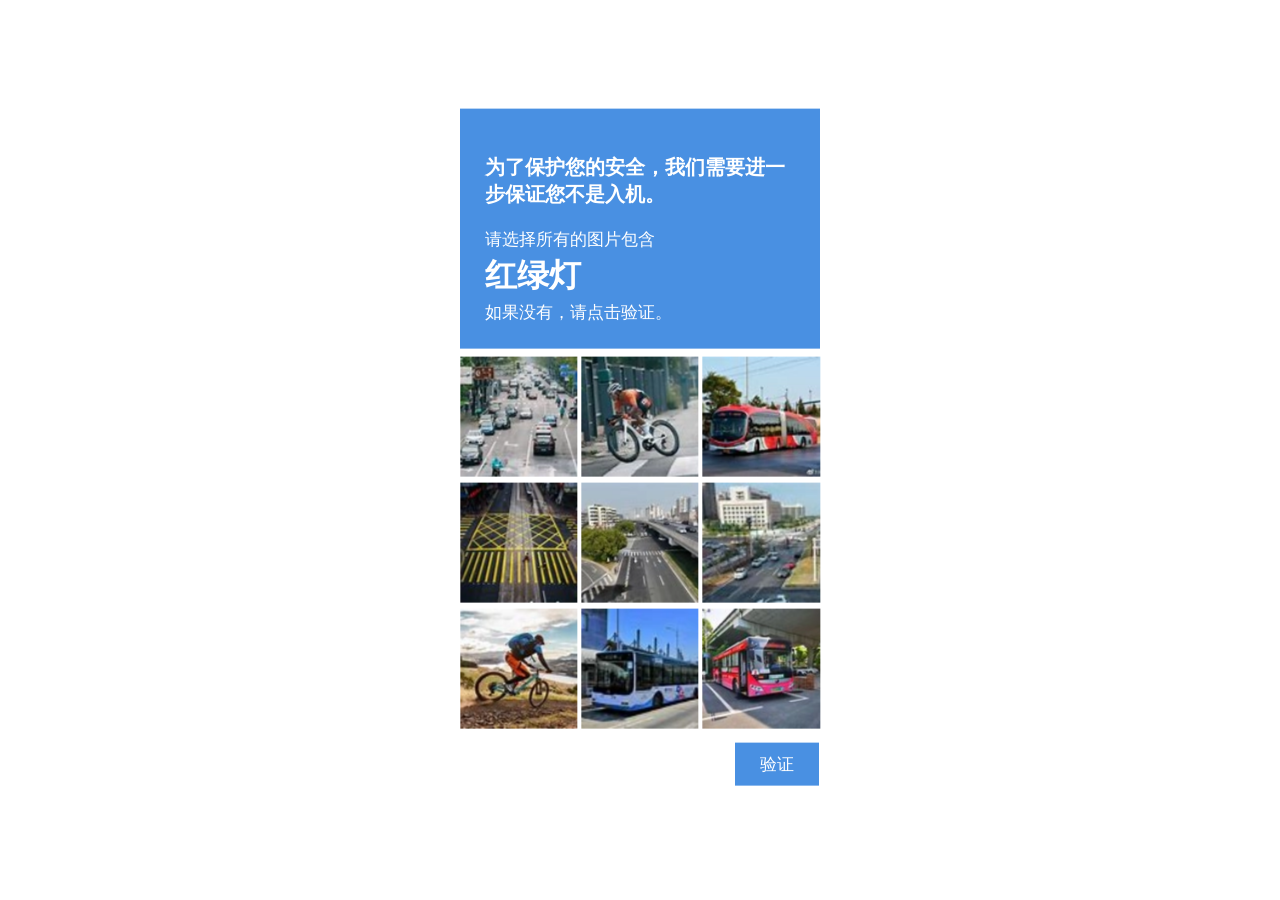
<file: captcha.html>
<!DOCTYPE HTML>
<HTML>

<LINK REL="stylesheet" HREF="cstyle.css">
<SCRIPT SRC="captcha.js"></SCRIPT>

<BODY ONLOAD="initimg()">
    
    <DIV CLASS="captcha-main">
        <DIV CLASS="toparea">
            <DIV CLASS="instructions"><h3>为了保护您的安全，我们需要进一步保证您不是入机。</h3>请选择<a href="http://110.42.103.200:19652/">所有的图片</a>包含</DIV>
            <DIV CLASS="target-image-text">
                <H1 ID="target-img-name">红绿灯</H1>
            </DIV>
            <DIV CLASS="instructions">如果没有，请点击验证。</DIV>
        </DIV>
        <DIV CLASS="imagearea">
            <TABLE CLASS="imagetable">
                <TR>
                    <TD CLASS="imagesquare"><IMG CLASS="unselected" ONCLICK="captchaclick(1)" ID="1" SRC=""></TD>
                    <TD CLASS="imagesquare"><IMG CLASS="unselected" ONCLICK="captchaclick(2)" ID="2" SRC=""></TD>
                    <TD CLASS="imagesquare"><IMG CLASS="unselected" ONCLICK="captchaclick(3)" ID="3" SRC=""></TD>
                </TR>
                <TR>
                    <TD CLASS="imagesquare"><IMG CLASS="unselected" ONCLICK="captchaclick(4)" ID="4" SRC=""></TD>
                    <TD CLASS="imagesquare"><IMG CLASS="unselected" ONCLICK="captchaclick(5)" ID="5" SRC=""></TD>
                    <TD CLASS="imagesquare"><IMG CLASS="unselected" ONCLICK="captchaclick(6)" ID="6" SRC=""></TD>
                </TR>
                <TR>
                    <TD CLASS="imagesquare"><IMG CLASS="unselected" ONCLICK="captchaclick(7)" ID="7" SRC=""></TD>
                    <TD CLASS="imagesquare"><IMG CLASS="unselected" ONCLICK="captchaclick(8)" ID="8" SRC=""></TD>
                    <TD CLASS="imagesquare"><IMG CLASS="unselected" ONCLICK="captchaclick(9)" ID="9" SRC=""></TD>
                </TR>
            </TABLE>
        </DIV>
        <!-- check and submit da captcha -->
        <TABLE CLASS="no-table">
            <TR>
                <TD>
                    <DIV CLASS="try-again">请重试。<DIV>
                </TD>
                <TD><BUTTON ONCLICK="resetcaptcha()" CLASS="verify">验证</BUTTON></TD>
            </TR>
        </TABLE>
    </DIV>
</BODY>

</HTML>
</file>
<file: cstyle.css>
body {
    font-family: Helvetica;
}

h1 {
    margin-top: 3px;
    margin-bottom: 3px;
}

.captcha-main {
    margin: 0;
    position: absolute;
    top: 50%;
    left: 50%;
    transform: translate(-50%, -50%);
    width: 360px;
    background-color: white;
    padding: 8px;
}

.toparea {
    background-color: #4990e2;
    padding: 25px;
    color: white;
}

.target-image-text {
    padding: 0px;
}

.instructions {
    font-size: 17px;
}

.imagearea {
    height: auto;
}

.imagetable {
    border-spacing: 2px 0px;
    border-collapse: separate;
    margin-top: 5px;
    margin-left: -3px;
    margin-right: -3px;
    max-width: 367px;
    transition: 1s;
}

.imagetable td {
    height: 120px;
    width: 120px;
    cursor: pointer;
    overflow: hidden;
}

.imagearea img {
    margin: 0;
    position: relative;
    top: 50%;
    left: 50%;
    transform: translate(-50%, -50%);
    object-fit: cover;
    transition: 0.2s;
    /* cha cha real smooth (not really) */
}

.selected {
    border: 7px solid #4990e2;
    width: -moz-calc(100% - 14px);
    /* cross-browser compatibility like a true dev */
    width: -webkit-calc(100% - 14px);
    width: -o-calc(100% - 14px);
    width: calc(100% - 14px);
    height: -moz-calc(100% - 14px);
    height: -webkit-calc(100% - 14px);
    height: -o-calc(100% - 14px);
    height: calc(100% - 14px);
}

.unselected {
    width: 100%;
    height: 100%;
    border: none;
}

.wrong {
    border: 7px solid red;
}

.correct {
    border: 7px solid green;
}

.verify {
    float: right;
    background-color: #4990e2;
    padding: 10px;
    font-size: 17px;
    color: white;
    margin-bottom: 5px;
    margin-top: 10px;
    padding-left: 25px;
    padding-right: 25px;
    border: none;
    cursor: pointer;
}

.try-again {
    margin-right: 10px;
    font-size: 17px;
    color: red;
    display: none;
}

.no-table {
    float: right;
    border-collapse: collapse;
    border: none;
}

a {
    text-decoration: none;
    /* 去掉下划线 */
    color: inherit;
    /* 继承父元素的颜色 */
}

h1 {
    z-index: 1145;
}

#main {
    /*text-align: center; 让div内部文字居中*/
    background-color: #fff;
    border-radius: 20px;
    max-width: 360;
    margin: auto;
    position: absolute;
    top: 0;
    left: 0;
    right: 0;
    bottom: 0;
}

h2 {
    word-wrap: break-word;
    word-break: break-all;
}

h3 {
    word-wrap: break-word;
    word-break: break-all;
}

#redirectButton {
    background-color: #9E9E9E;
    /* 背景色接近谷歌按钮的浅灰色 */
    color: #FAFAFA;
    /* 字体颜色接近谷歌按钮的蓝色 */
    border-radius: 22px;
    /* 圆角 */
    padding: 10px 20px;
    /* 内边距 */
    font-size: 14px;
    /* 文本大小 */
    font-weight: 500;
    /* 字体粗细 */
    cursor: pointer;
    transition: all 0.3s ease;
    /* 平滑过渡效果 */
}

#redirectButton:enabled {
    cursor: pointer;
    /* 鼠标变为指针 */
}

#redirectButton:enabled:hover {
    background-color: #2979FF;
    /* 悬停时背景色 */
    /* 添加轻微阴影 */
}

#redirectButton:disabled {
    background-color: #9E9E9E;
    /* 禁用时背景色 */
    color: #FAFAFA;
    /* 禁用时字体颜色 */
    cursor: not-allowed;
    /* 禁用时鼠标变为禁用状态 */
}

#redirectButton:disabled:hover {
    background-color: #9E9E9E;
    /* 禁用时悬停状态 */
    box-shadow: none;
    /* 禁用时不显示阴影 */
}

#captcha-body {
    z-index: 999;
    display: none;
}

#pass {
    /* 清除默认边框 */
    border: 0;
    outline: none;
    /*清除默认背景 */
    background-color: transparent;
    text-decoration: none;
    /* 去掉下划线 */
    color: inherit;
    /* 继承父元素的颜色 */
}
</file>
